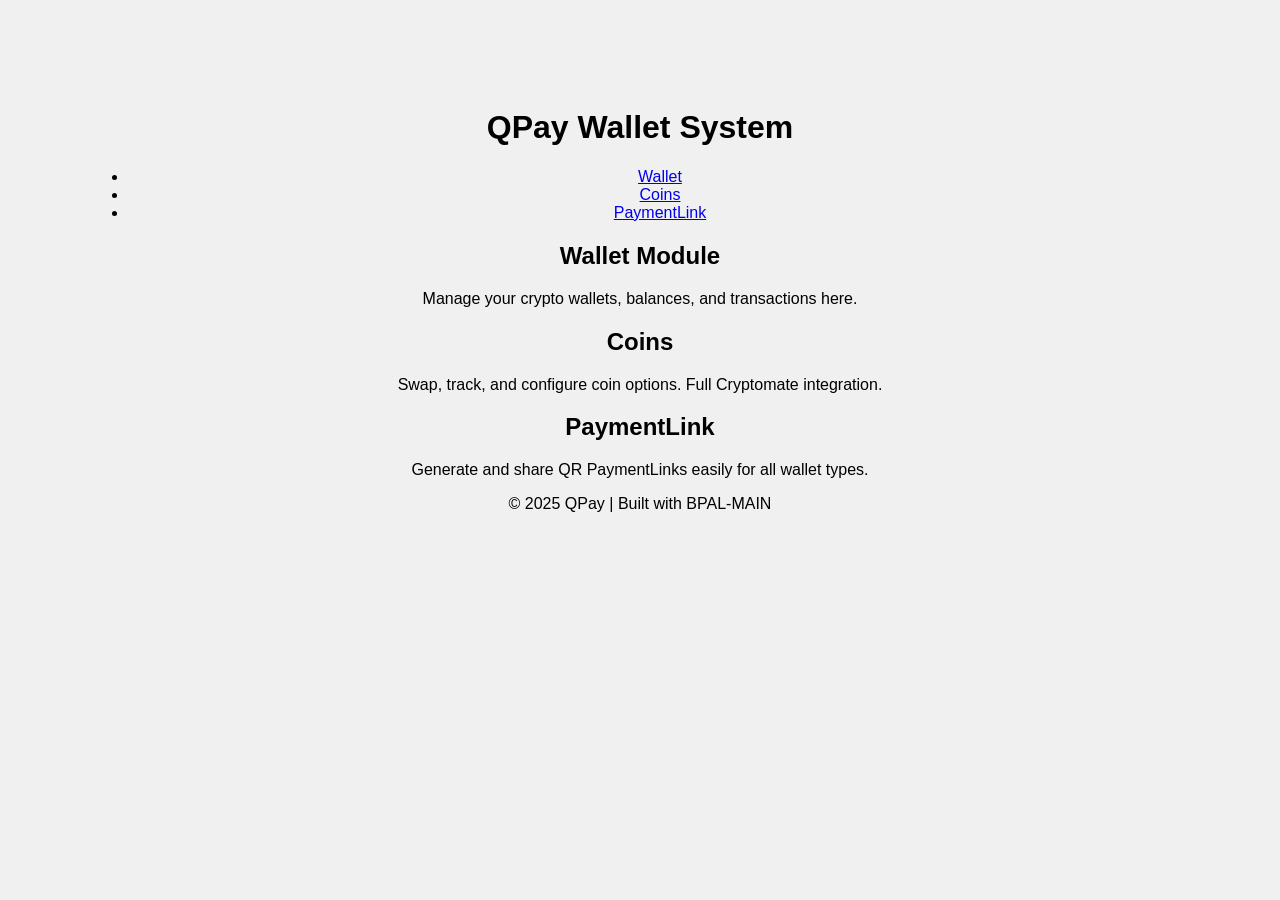
<file: index.html>
<!DOCTYPE html>
<html lang="en">
<head>
  <meta charset="UTF-8" />
  <meta name="viewport" content="width=device-width, initial-scale=1.0" />
  <title>QPay Wallet System</title>
  <link rel="stylesheet" href="style.css" />
</head>
<body>
  <main>
    <h1>QPay Wallet System</h1>
    <ul>
      <li><a href="#">Wallet</a></li>
      <li><a href="#">Coins</a></li>
      <li><a href="#">PaymentLink</a></li>
    </ul>

    <section>
      <h2>Wallet Module</h2>
      <p>Manage your crypto wallets, balances, and transactions here.</p>
      
      <h2>Coins</h2>
      <p>Swap, track, and configure coin options. Full Cryptomate integration.</p>
      
      <h2>PaymentLink</h2>
      <p>Generate and share QR PaymentLinks easily for all wallet types.</p>
    </section>
  </main>

  <footer>
    <p>© 2025 QPay | Built with BPAL-MAIN</p>
  </footer>

  <script src="script.js"></script>
</body>
</html>
</file>
<file: style.css>
body {
  font-family: Arial, sans-serif;
  background: #f0f0f0;
  text-align: center;
  padding: 5rem;
}
</file>
